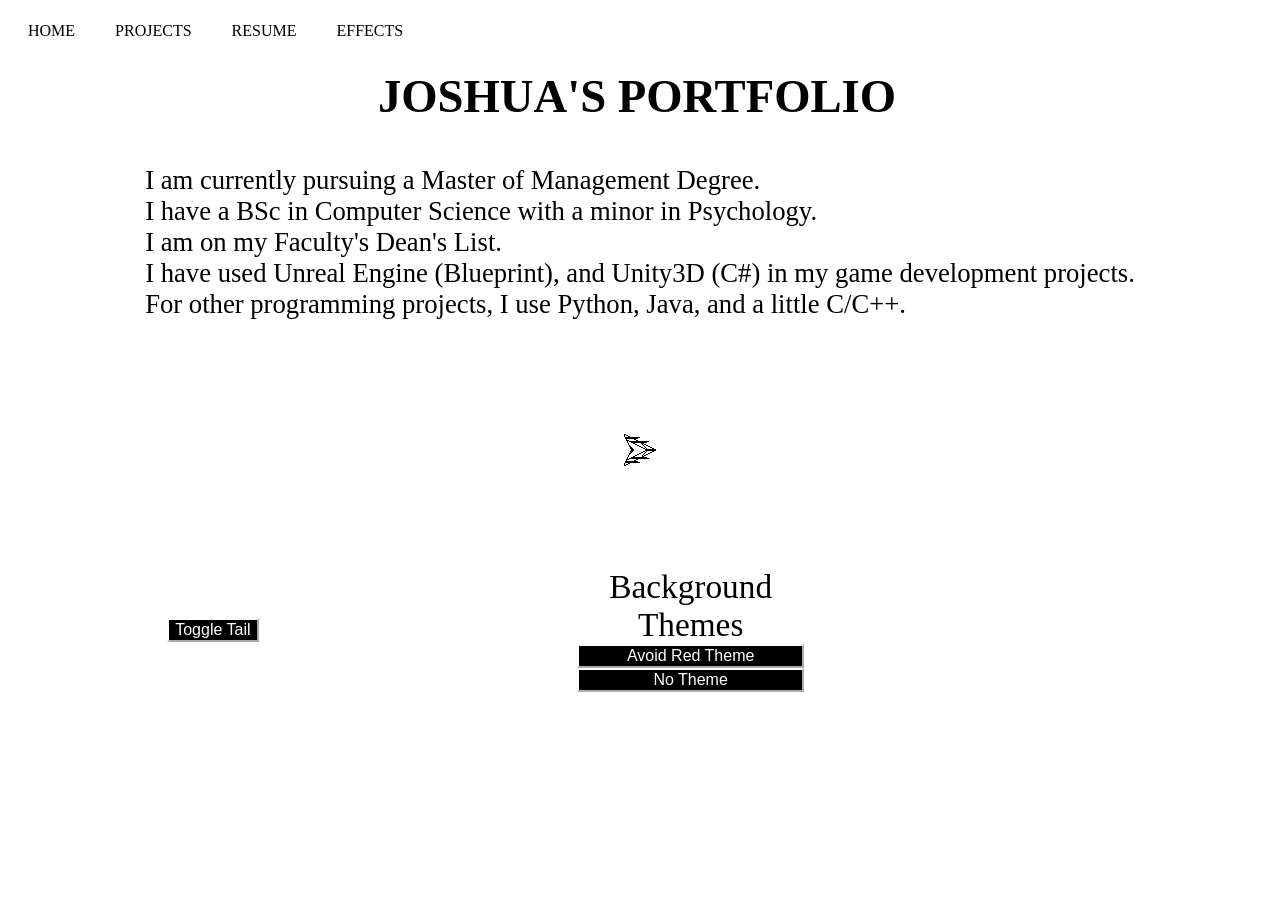
<file: index.html>
<!DOCTYPE html>
<html lang="en">

<head>
  <meta charset="UTF-8">
  <title>Portfolio</title>
  <link rel="stylesheet" href="styles.css">
  <link rel="icon" type="image/png" href="images/ship.png">
  <script src="script.js" defer></script>
</head>

<my-nav></my-nav>

<body>
  <h1 class="typetext">Joshua's Portfolio</h1>
  <row>
    <p class="about">
      I am currently pursuing a Master of Management Degree.<br>
      I have a BSc in Computer Science with a minor in Psychology.<br>
      I am on my Faculty's Dean's List.<br>
      I have used Unreal Engine (Blueprint), and Unity3D (C#) in my game development projects.<br>
      For other programming projects, I use Python, Java, and a little C/C++.<br><br><br><br><br><br><br><br></p>
  </row>
</body>

<my-footer></my-footer>

</html>
</file>
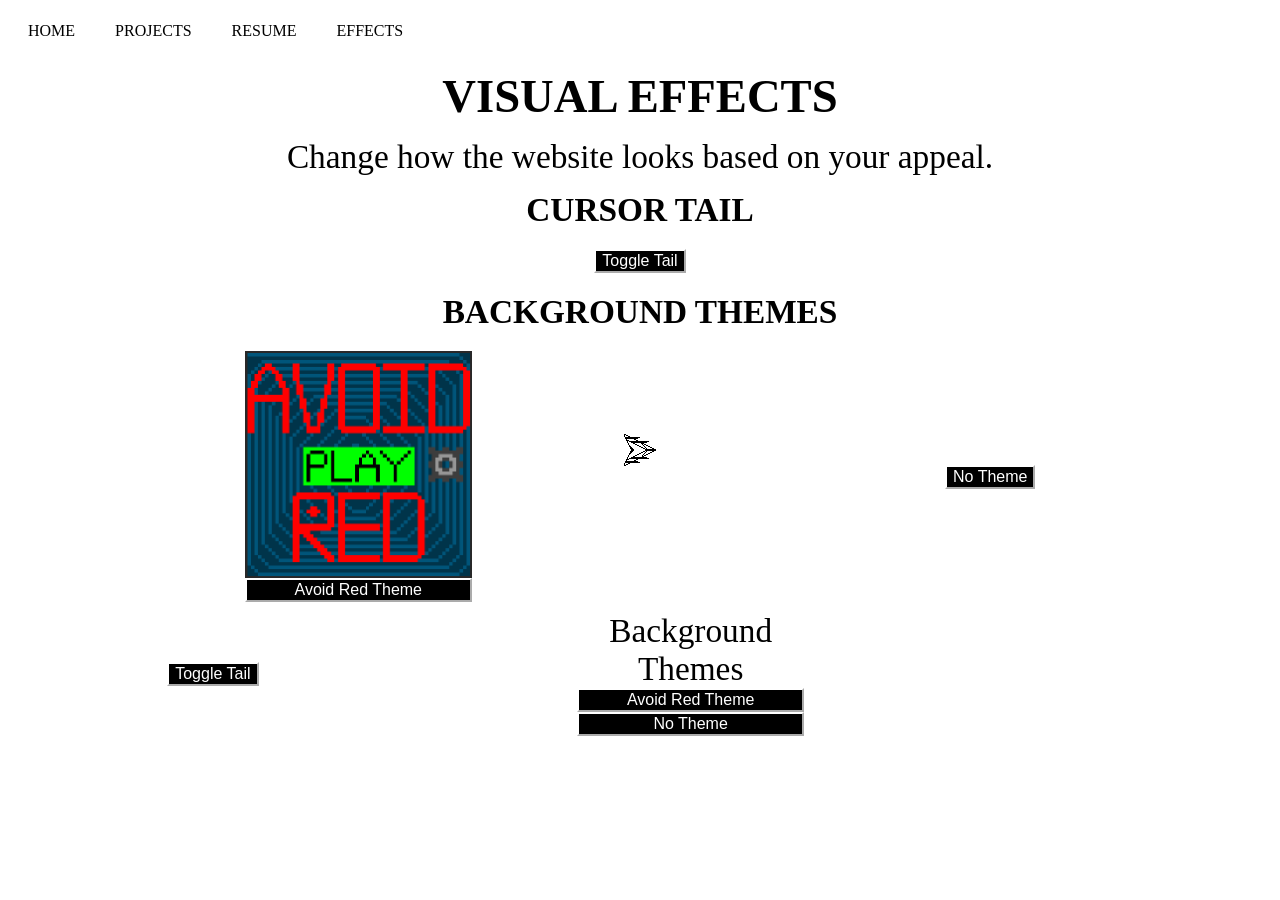
<file: effects.html>
<!DOCTYPE html>
<html lang="en">

<head>
    <meta charset="UTF-8">
    <title>Portfolio</title>
    <link rel="stylesheet" href="styles.css">
    <script src="script.js" defer></script>
    <link rel="icon" type="image/png" href="images/ship.png">
</head>

<my-nav></my-nav>

<body>
    <h1>Visual Effects</h1>
    <p class="text">Change how the website looks based on your appeal.</p>
    <h2>Cursor Tail</h2>
    <row>
        <column>
            <button id="toggleTailButton">Toggle Tail</button>
        </column>
    </row>
    <h2>Background Themes</h2>
    <row>
        <column>
            <img src="images/itch/avoidRedMain.png">
            <button onclick="setCurrentBackgroundTheme('avoidRed')">Avoid Red Theme</button>
        </column>
        <column>
            <button onclick="setCurrentBackgroundTheme('none')">No Theme</button>
        </column>
    </row>
</body>
<my-footer></my-footer>

</html>
</file>
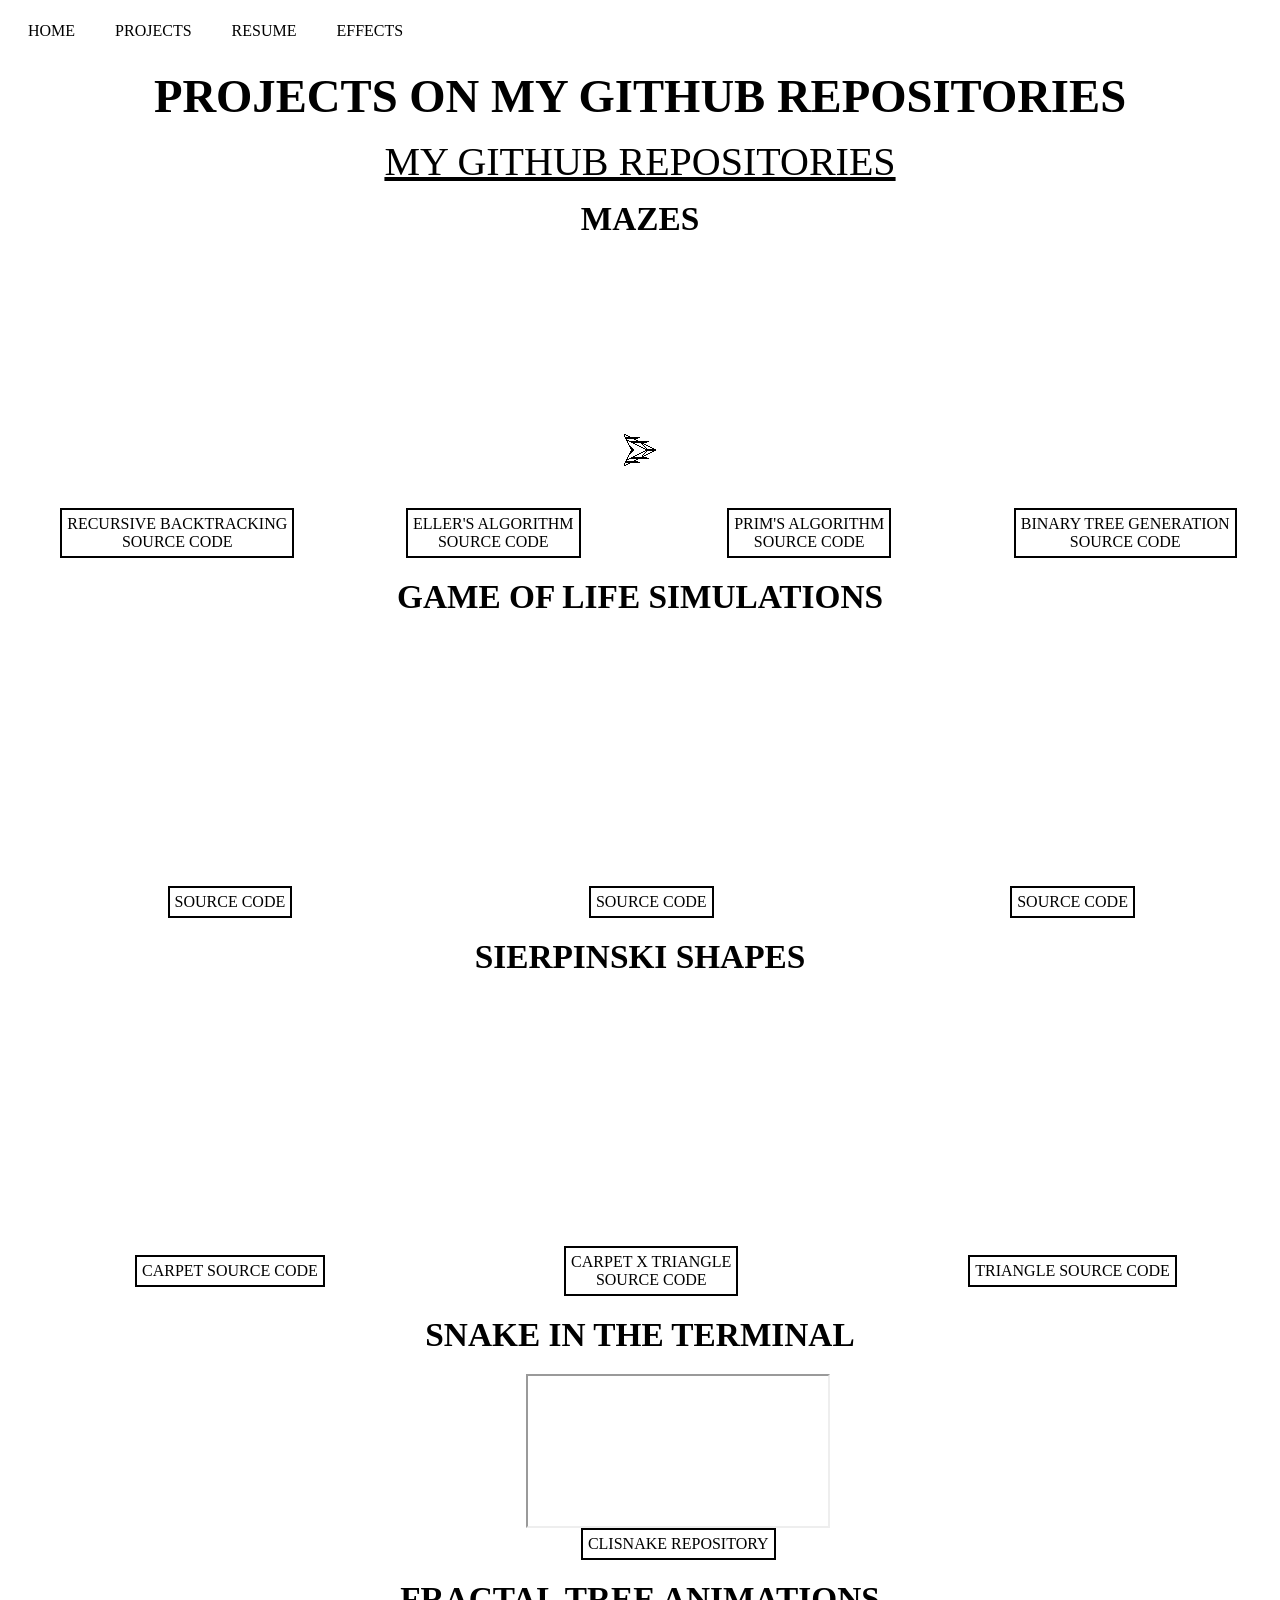
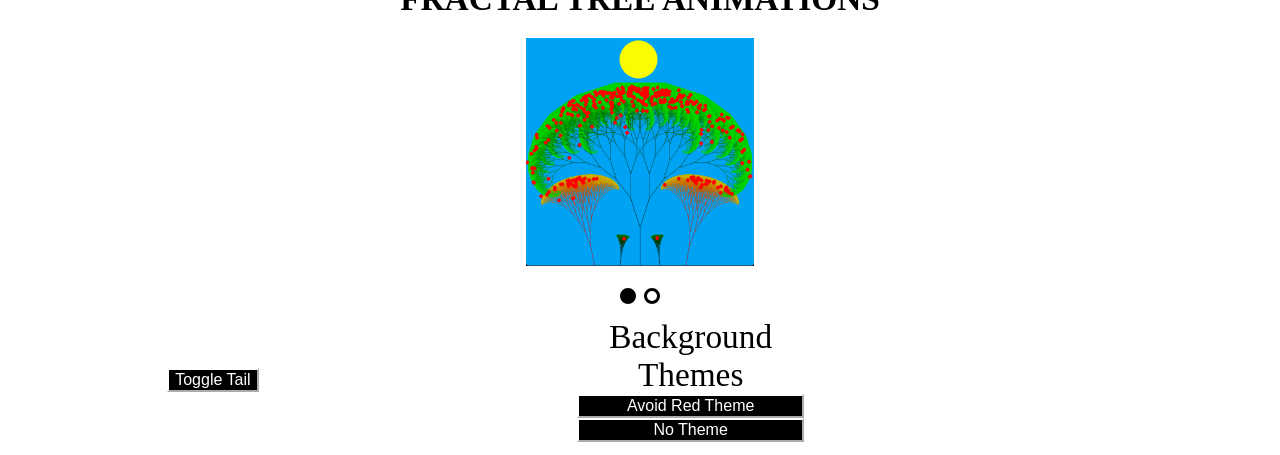
<file: github.html>
<!DOCTYPE html>
<html lang="en">

<head>
    <meta charset="UTF-8">
    <title>Github Projects</title>
    <link rel="stylesheet" href="styles.css">
    <script src="script.js" defer></script>
    <script src="githubScript.js" defer></script>
    <link rel="icon" type="image/png" href="images/ship.png">
</head>

<my-nav></my-nav>

<body>
    <h1>Projects on my Github repositories</h1>

    <a class="linkmain" href="https://github.com/joshua995?tab=repositories" target="_blank"
        rel="noopener noreferrer">My
        Github Repositories</a>

    <h2>Mazes</h2>
    <row>
        <column>
            <iframe class="square-video"
                src="https://www.youtube.com/embed/YtotI6yUwD4?autoplay=1&mute=1&loop=1&playlist=YtotI6yUwD4&controls=0&origin=https%3A%2F%2Fjoshua995.github.io"
                title="Recursive" allow="autoplay; encrypted-media">
            </iframe>
            <a class="link" href="https://github.com/joshua995/Mazes/blob/main/RecursiveBacktrackingVersion1.py"
                target="_blank" rel="noopener noreferrer">Recursive Backtracking<br>Source Code</a>
        </column>
        <column>
            <iframe class="square-video"
                src="https://www.youtube.com/embed/igqqzXtkLzI?autoplay=1&mute=1&loop=1&playlist=igqqzXtkLzI&controls=0&origin=https%3A%2F%2Fjoshua995.github.io"
                title="Ellers" allow="autoplay; encrypted-media">
            </iframe>
            <a class="link" href="https://github.com/joshua995/Mazes/blob/main/Ellers.py" target="_blank"
                rel="noopener noreferrer">Eller's Algorithm<br>Source Code</a>
        </column>
        <column>
            <iframe class="square-video"
                src="https://www.youtube.com/embed/M7OMS-4FCSc?autoplay=1&mute=1&loop=1&playlist=M7OMS-4FCSc&controls=0&origin=https%3A%2F%2Fjoshua995.github.io"
                title="Prims" allow="autoplay; encrypted-media">
            </iframe>
            <a class="link" href="https://github.com/joshua995/Mazes/blob/main/Prims.py" target="_blank"
                rel="noopener noreferrer">Prim's Algorithm<br>Source Code</a>
        </column>
        <column>
            <iframe class="square-video"
                src="https://www.youtube.com/embed/vV8_FvS1BXE?autoplay=1&mute=1&loop=1&playlist=vV8_FvS1BXE&controls=0&origin=https%3A%2F%2Fjoshua995.github.io"
                title="Binary Tree" allow="autoplay; encrypted-media">
            </iframe>
            <a class="link" href="https://github.com/joshua995/Mazes/blob/main/BinaryTreeGeneration.py" target="_blank"
                rel="noopener noreferrer">Binary Tree Generation<br>Source Code</a>
        </column>
    </row>

    <h2>Game of Life Simulations</h2>
    <row>
        <column>
            <iframe class="square-video"
                src="https://www.youtube.com/embed/22r9JoPzVbY?autoplay=1&mute=1&loop=1&playlist=22r9JoPzVbY&controls=0&origin=https%3A%2F%2Fjoshua995.github.io"
                title="GOL Rand" allow="autoplay; encrypted-media">
            </iframe>
            <a class="link" href="https://github.com/joshua995/GameOfLife/blob/main/RandomGameOfLife.py" target="_blank"
                rel="noopener noreferrer">Source Code</a>
        </column>
        <column>
            <iframe class="square-video"
                src="https://www.youtube.com/embed/DIICXiTvA4o?autoplay=1&mute=1&loop=1&playlist=DIICXiTvA4o&controls=0&origin=https%3A%2F%2Fjoshua995.github.io"
                title="GOL PCG" allow="autoplay; encrypted-media">
            </iframe>
            <a class="link" href="https://github.com/joshua995/GameOfLife/blob/main/ProceduralGenerated.py"
                target="_blank" rel="noopener noreferrer">Source Code</a>
        </column>
        <column>
            <iframe class="square-video"
                src="https://www.youtube.com/embed/JDAFXqrOrIU?autoplay=1&mute=1&loop=1&playlist=JDAFXqrOrIU&controls=0&origin=https%3A%2F%2Fjoshua995.github.io"
                title="GOL OOP" allow="autoplay; encrypted-media">
            </iframe>
            <a class="link" href="https://github.com/joshua995/GameOfLife/blob/main/ObjectOriented.py" target="_blank"
                rel="noopener noreferrer">Source Code</a>
        </column>
    </row>

    <h2>Sierpinski Shapes</h2>
    <row>
        <column>
            <iframe class="square-video"
                src="https://www.youtube.com/embed/zIIGOY1dvBM?autoplay=1&mute=1&loop=1&playlist=zIIGOY1dvBM&controls=0&origin=https%3A%2F%2Fjoshua995.github.io"
                title="Sierpinski Carpet" allow="autoplay; encrypted-media">
            </iframe>

            <a class="link" href="https://github.com/joshua995/SierpinskiShapes/blob/main/SierpinskiShapes/Carpet.py"
                target="_blank" rel="noopener noreferrer">Carpet Source Code</a>
        </column>
        <column>
            <iframe class="square-video"
                src="https://www.youtube.com/embed/bAtQtY567HQ?autoplay=1&mute=1&loop=1&playlist=bAtQtY567HQ&controls=0&origin=https%3A%2F%2Fjoshua995.github.io"
                title="Sierpinski CarpetxTriangle" allow="autoplay; encrypted-media">
            </iframe>
            <a class="link"
                href="https://github.com/joshua995/SierpinskiShapes/blob/main/SierpinskiShapes/CarpetXTriangle.py"
                target="_blank" rel="noopener noreferrer">Carpet X Triangle<br>Source Code</a>
        </column>
        <column>
            <iframe class="square-video"
                src="https://www.youtube.com/embed/1y7zXcpdyPk?autoplay=1&mute=1&loop=1&playlist=1y7zXcpdyPk&controls=0&origin=https%3A%2F%2Fjoshua995.github.io"
                title="Sierpinski Triangle" allow="autoplay; encrypted-media">
            </iframe>

            <a class="link" href="https://github.com/joshua995/SierpinskiShapes/blob/main/SierpinskiShapes/Triangle.py"
                target="_blank" rel="noopener noreferrer">Triangle Source Code</a>
        </column>
    </row>

    <h2>Snake in the Terminal</h2>
    <row>
        <column>
            <iframe class="snake"
                src="https://www.youtube.com/embed/trAX6ngxJ9Y?autoplay=1&mute=1&loop=1&playlist=trAX6ngxJ9Y&controls=1"
                title="Terminal Snake" allow="autoplay; encrypted-media" allowfullscreen>
            </iframe>

            <a class="link" href="https://github.com/joshua995/CLISnake-ASCII-" target="_blank"
                rel="noopener noreferrer">CLISnake Repository</a>
        </column>
    </row>
    <h2>Fractal Tree Animations</h2>
    <row>
        <column>
            <div class="slideshow-container">
                <div class="fractalTreeSlides fade">
                    <a href="https://github.com/joshua995/FractalTreeAnimation/blob/main/Tree.py" target="_blank"
                        rel="noopener noreferrer">
                        <img src="images/fractalAnimations/tree.png" style="width:100%">
                    </a>
                </div>
                <div class="fractalTreeSlides fade">
                    <a href="https://github.com/joshua995/FractalTreeAnimation/blob/main/ProceduralGeneration.py"
                        target="_blank" rel="noopener noreferrer">
                        <img src="images/fractalAnimations/multipleTrees.png" style="width:100%">
                    </a>
                </div>
            </div>
            <br>
            <div style="text-align:center">
                <span class="dot"></span>
                <span class="dot"></span>
            </div>
        </column>
    </row>
</body>
<my-footer></my-footer>

</html>
</file>
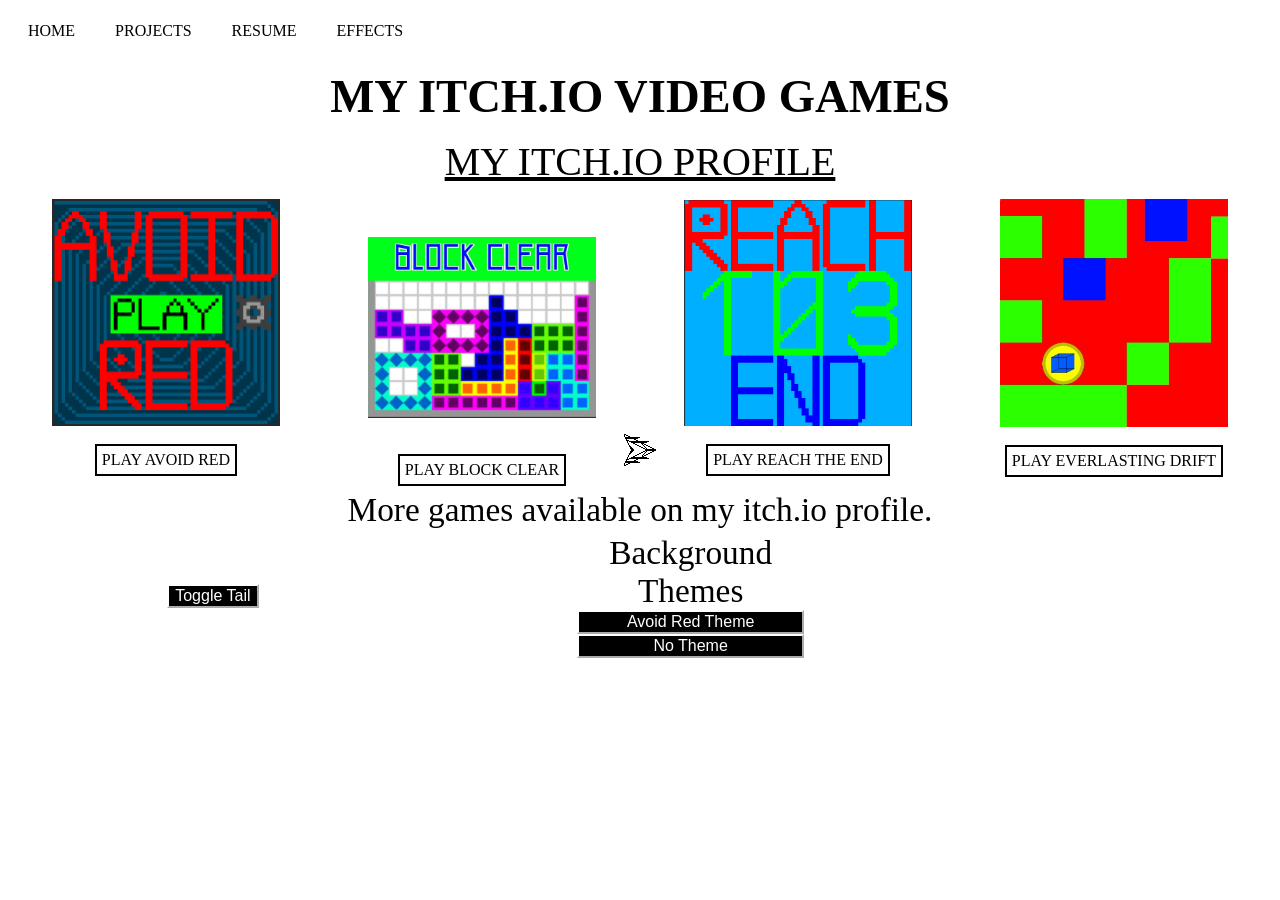
<file: itchio.html>
<!DOCTYPE html>
<html lang="en">

<head>
    <meta charset="UTF-8">
    <title>Itch.io Projects</title>
    <link rel="stylesheet" href="styles.css">
    <script src="script.js" defer></script>
    <link rel="icon" type="image/png" href="images/ship.png">
</head>

<my-nav></my-nav>

<body>
    <h1>My Itch.io Video Games</h1>
    <a class="linkmain" href="https://jl995.itch.io/" target="_blank" rel="noopener noreferrer">My Itch.io Profile</a>
    <row>
        <column>
            <img src="images/itch/avoidRedMain.png" alt="Avoid Red">
            <p class="tooltip">AVOID all the RED objects.</p>
            <a class="link" href="https://jl995.itch.io/avoid-red" target="_blank" rel="noopener noreferrer">Play Avoid
                Red</a>
        </column>
        <column>
            <img src="images/itch/blockClearMain.png" alt="Block Clear">
            <p class="tooltip">Clear Blocks to get a new high score.</p>
            <a class="link" href="https://jl995.itch.io/block-clear" target="_blank" rel="noopener noreferrer">Play
                Block Clear</a>
        </column>
        <column>
            <img src="images/itch/reachTheEndMain.png" alt="Reach The End">
            <p class="tooltip">Teleport to collect coins.</p>
            <a class="link" href="https://jl995.itch.io/reach-the-end" target="_blank" rel="noopener noreferrer">Play
                Reach
                The End</a>
        </column>
        <column>
            <img src="images/itch/everlastDriftMain.jpg" alt="Everlasting Drift">
            <p class="tooltip">Try and stay on the screen.</p>
            <a class="link" href="https://jl995.itch.io/everlasting-drift" target="_blank"
                rel="noopener noreferrer">Play Everlasting Drift</a>
        </column>
    </row>
    <p class="text"> More games available on my itch.io profile.</p>
</body>

<my-footer></my-footer>

</html>
</file>
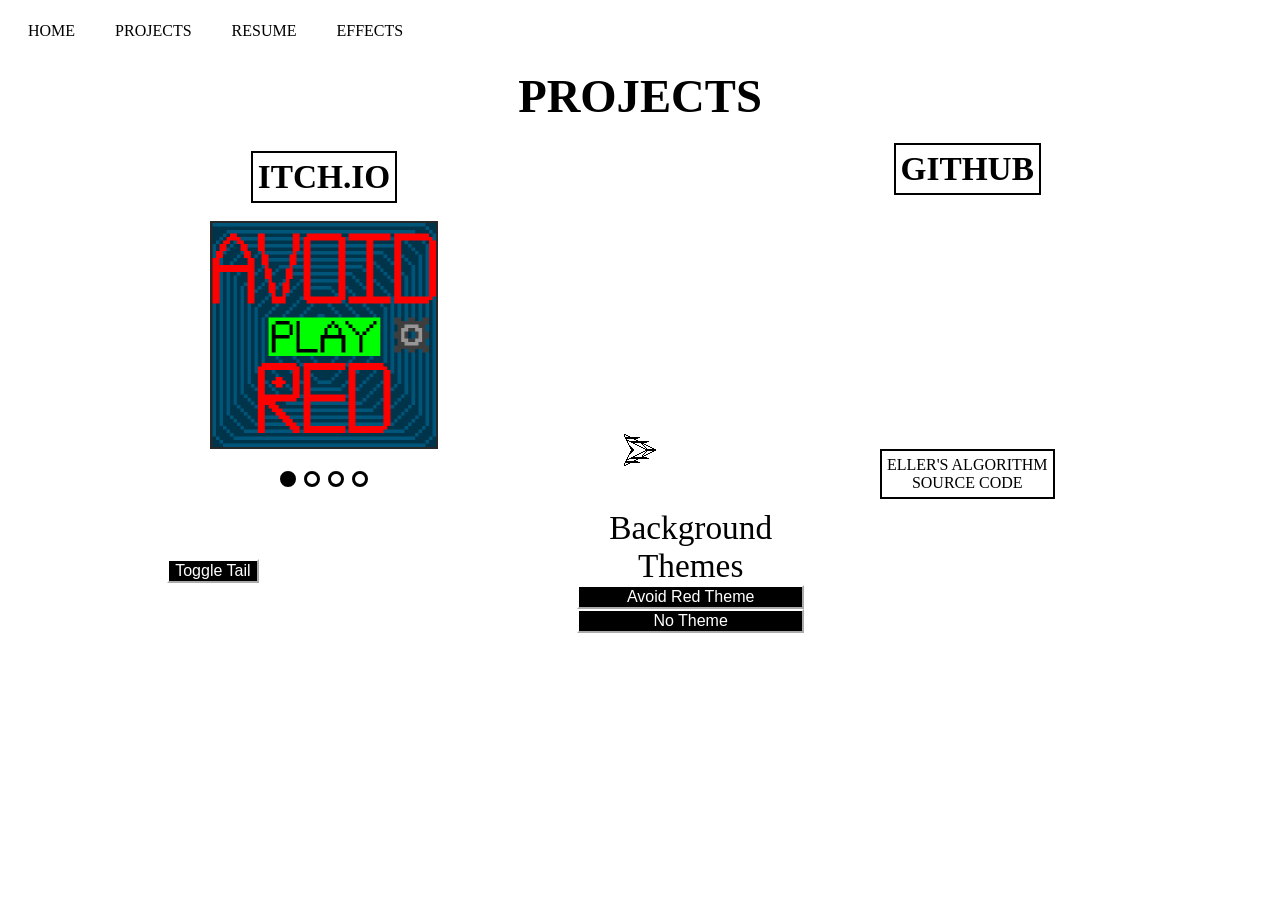
<file: projectsPage.html>
<!DOCTYPE html>

<html lang="en">

<head>
  <meta charset="UTF-8">
  <title>Projects</title>
  <link rel="stylesheet" href="styles.css">
  <script src="script.js" defer></script>
  <script src="projectScript.js" defer></script>
  <link rel="icon" type="image/png" href="images/ship.png">
</head>

<my-nav></my-nav>

<body>
  <h1>Projects</h1>
  <row>
    <column>
      <a href="itchio.html">
        <h2 class="link">Itch.io</h2>
      </a>
      <br>
      <div class="slideshow-container">
        <div class="itchSlides fade">
          <a href="https://jl995.itch.io/avoid-red" target="_blank" rel="noopener noreferrer">
            <img src="images/itch/avoidRedMain.png">
          </a>
        </div>
        <div class="itchSlides fade">
          <a href="https://jl995.itch.io/block-clear" target="_blank" rel="noopener noreferrer">
            <img src="images/itch/blockClearMain.png">
          </a>
        </div>
        <div class="itchSlides fade">
          <a href="https://jl995.itch.io/reach-the-end" target="_blank" rel="noopener noreferrer">
            <img src="images/itch/reachTheEndMain.png">
          </a>
        </div>
        <div class="itchSlides fade">
          <a href="https://jl995.itch.io/everlasting-drift" target="_blank" rel="noopener noreferrer">
            <img src="images/itch/everlastDriftMain.jpg">
          </a>
        </div>
      </div>
      <br>
      <div style="text-align:center">
        <span class="dot"></span>
        <span class="dot"></span>
        <span class="dot"></span>
        <span class="dot"></span>
      </div>
    </column>
    <column>
      <a href="github.html">
        <h2 class="link">Github</h2>
      </a>
      <div class="gitslideshow-container">
        <div class="gitSlides fade">
          <iframe class="square-video"
            src="https://www.youtube.com/embed/YtotI6yUwD4?autoplay=1&mute=1&loop=1&playlist=YtotI6yUwD4&controls=0&origin=https%3A%2F%2Fjoshua995.github.io"
            title="Recursive" allow="autoplay; encrypted-media">
          </iframe>
          <a class="link" href="https://github.com/joshua995/Mazes/blob/main/RecursiveBacktrackingVersion1.py"
            target="_blank" rel="noopener noreferrer">Recursive Backtracking<br>Source Code</a>
        </div>
        <div class="gitSlides fade">
          <iframe class="square-video"
            src="https://www.youtube.com/embed/igqqzXtkLzI?autoplay=1&mute=1&loop=1&playlist=igqqzXtkLzI&controls=0&origin=https%3A%2F%2Fjoshua995.github.io"
            title="Ellers" allow="autoplay; encrypted-media">
          </iframe>
          <a class="link" href="https://github.com/joshua995/Mazes/blob/main/Ellers.py" target="_blank"
            rel="noopener noreferrer">Eller's Algorithm<br>Source Code</a>
        </div>
        <div class="gitSlides fade">
          <iframe class="square-video"
            src="https://www.youtube.com/embed/M7OMS-4FCSc?autoplay=1&mute=1&loop=1&playlist=M7OMS-4FCSc&controls=0&origin=https%3A%2F%2Fjoshua995.github.io"
            title="Prims" allow="autoplay; encrypted-media">
          </iframe>
          <a class="link" href="https://github.com/joshua995/Mazes/blob/main/Prims.py" target="_blank"
            rel="noopener noreferrer">Prim's Algorithm<br>Source Code</a>
        </div>
        <div class="gitSlides fade">
          <iframe class="square-video"
            src="https://www.youtube.com/embed/22r9JoPzVbY?autoplay=1&mute=1&loop=1&playlist=22r9JoPzVbY&controls=0&origin=https%3A%2F%2Fjoshua995.github.io"
            title="GOL Rand" allow="autoplay; encrypted-media">
          </iframe>
          <a class="link" href="https://github.com/joshua995/GameOfLife/blob/main/RandomGameOfLife.py" target="_blank"
            rel="noopener noreferrer">Game Of Life<br>Source Code</a>
        </div>
        <div class="gitSlides fade">
          <iframe class="square-video"
            src="https://www.youtube.com/embed/DIICXiTvA4o?autoplay=1&mute=1&loop=1&playlist=DIICXiTvA4o&controls=0&origin=https%3A%2F%2Fjoshua995.github.io"
            title="GOL PCG" allow="autoplay; encrypted-media">
          </iframe>
          <a class="link" href="https://github.com/joshua995/GameOfLife/blob/main/ProceduralGenerated.py"
            target="_blank" rel="noopener noreferrer">Game Of Life<br>Source Code</a>
        </div>
        <div class="gitSlides fade">
          <iframe class="square-video"
            src="https://www.youtube.com/embed/JDAFXqrOrIU?autoplay=1&mute=1&loop=1&playlist=JDAFXqrOrIU&controls=0&origin=https%3A%2F%2Fjoshua995.github.io"
            title="GOL OOP" allow="autoplay; encrypted-media">
          </iframe>
          <a class="link" href="https://github.com/joshua995/GameOfLife/blob/main/ObjectOriented.py" target="_blank"
            rel="noopener noreferrer">Game Of Life<br>Source Code</a>
        </div>
        <div class="gitSlides fade">
          <iframe class="square-video"
            src="https://www.youtube.com/embed/zIIGOY1dvBM?autoplay=1&mute=1&loop=1&playlist=zIIGOY1dvBM&controls=0&origin=https%3A%2F%2Fjoshua995.github.io"
            title="Sierpinski Carpet" allow="autoplay; encrypted-media">
          </iframe>
          <a class="link" href="https://github.com/joshua995/SierpinskiShapes/blob/main/SierpinskiShapes/Carpet.py"
            target="_blank" rel="noopener noreferrer">Sierpinski Carpet<br>Source Code</a>
        </div>
        <div class="gitSlides fade">
          <iframe class="square-video"
            src="https://www.youtube.com/embed/1y7zXcpdyPk?autoplay=1&mute=1&loop=1&playlist=1y7zXcpdyPk&controls=0&origin=https%3A%2F%2Fjoshua995.github.io"
            title="Sierpinski Triangle" allow="autoplay; encrypted-media">
          </iframe>
          <a class="link" href="https://github.com/joshua995/SierpinskiShapes/blob/main/SierpinskiShapes/Triangle.py"
            target="_blank" rel="noopener noreferrer">Sierpinski Triangle<br>Source Code</a>
        </div>
        <div class="gitSlides fade">
          <iframe class="square-video"
            src="https://www.youtube.com/embed/bAtQtY567HQ?autoplay=1&mute=1&loop=1&playlist=bAtQtY567HQ&controls=0&origin=https%3A%2F%2Fjoshua995.github.io"
            title="Sierpinski CarpetxTriangle" allow="autoplay; encrypted-media">
          </iframe>
          <a class="link"
            href="https://github.com/joshua995/SierpinskiShapes/blob/main/SierpinskiShapes/CarpetXTriangle.py"
            target="_blank" rel="noopener noreferrer">Sierpinski Carpet X Triangle<br>Source Code</a>
        </div>
        <div class="gitSlides fade">
          <iframe class="snake"
            src="https://www.youtube.com/embed/trAX6ngxJ9Y?autoplay=1&mute=1&loop=1&playlist=trAX6ngxJ9Y&controls=1"
            title="Terminal Snake" allow="autoplay; encrypted-media" allowfullscreen>
          </iframe>
          <a class="link" href="https://github.com/joshua995/CLISnake-ASCII-" target="_blank"
            rel="noopener noreferrer">CLISnake Repository</a>
        </div>
        <div class="gitSlides fade">
          <img src="images/fractalAnimations/tree.png" style="width:100%">
          <a class="link" href="https://github.com/joshua995/FractalTreeAnimation/blob/main/Tree.py" target="_blank"
            rel="noopener noreferrer">Fractal Tree Animation<br>Source Code</a>
        </div>
        <div class="gitSlides fade">
          <img src="images/fractalAnimations/multipleTrees.png" style="width:100%">
          <a class="link" href="https://github.com/joshua995/FractalTreeAnimation/blob/main/ProceduralGeneration.py"
            target="_blank" rel="noopener noreferrer">Fractal Tree Animation<br>Procedural Land Generation<br>Source
            Code</a>
        </div>
      </div>
    </column>
  </row>

</body>

</html>
<my-footer></my-footer>
</file>
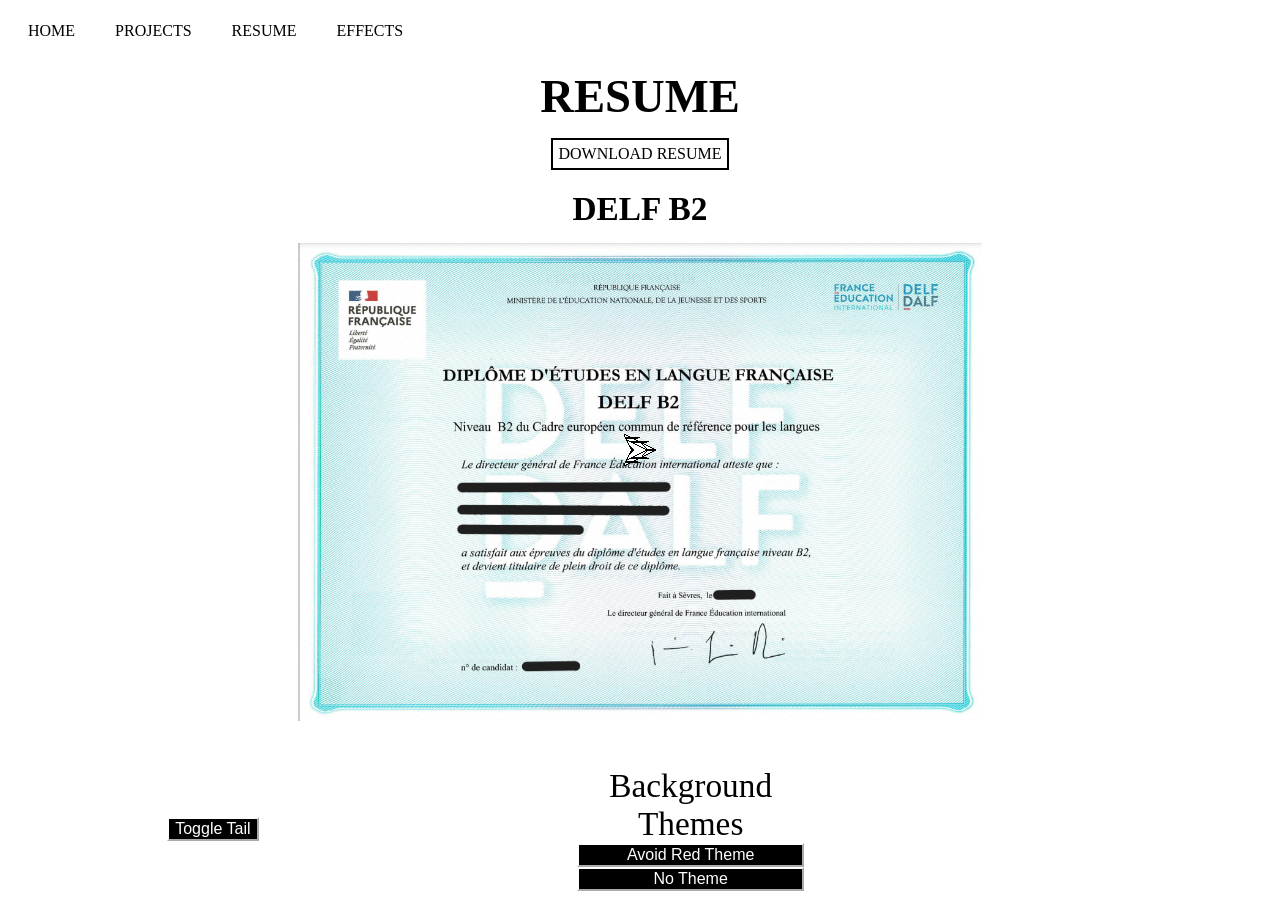
<file: resume.html>
<!DOCTYPE html>
<html lang="en">

<head>
    <meta charset="UTF-8">
    <title>Resume</title>
    <link rel="stylesheet" href="styles.css">
    <script src="script.js" defer></script>
    <link rel="icon" type="image/png" href="images/ship.png">
</head>

<my-nav></my-nav>

<body>
    <h1>Resume</h1>
    <a class="link" href="files/Resume.pdf" target="_blank" rel="noopener noreferrer">Download Resume</a>
    <column class="delf">
        <h2>DELF B2</h2>
        <img src="images/DELFB2Redacted.png" alt="DELF B2 Certificate">
        <p class="tooltip">Contact me if you need an unredacted version.</p>
    </column>
</body>

</html>
<my-footer></my-footer>
</file>
<file: styles.css>
:root {
    --backgroundColor: #00557a;
    --textColor: lightblue;
}

a {
    text-decoration: none;
    margin: auto;
}

p {
    color: var(--textColor);
    background-color: var(--backgroundColor);
    width: fit-content;
    font-size: 12pt;
}

.about {
    color: var(--textColor);
    background-color: var(--backgroundColor);
    width: fit-content;
    font-size: 20pt;
    text-align: left;
}

body {
    background-size: contain;
    background-position: center;
    background-repeat: repeat;
    background-attachment: fixed;
    background-color: var(--backgroundColor);
}

nav {
    position: sticky;
    top: 0;
    z-index: 9999;
    text-transform: uppercase;
}

nav ul {
    list-style-type: none;
    margin: 0;
    padding: 0;
    display: flex;
    background-color: var(--backgroundColor);
}

nav li a {
    display: block;
    color: var(--textColor);
    text-align: center;
    padding: 14px 20px;
    text-decoration: none;
}

/* Change color on hover */
nav li a:hover {
    color: var(--backgroundColor);
    background-color: var(--textColor);
}

/* Hide dropdown by default */
.dropdown-content {
    display: none;
}

/* Show dropdown on hover */
.dropdown:hover .dropdown-content {
    display: block;
}

h1 {
    color: var(--textColor);
    width: fit-content;
    height: auto;
    background-color: var(--backgroundColor);
    font-size: 35pt;
    text-align: center;
    text-transform: uppercase;
    padding: 15px;
    margin: auto;
}

h2 {
    color: var(--textColor);
    width: fit-content;
    height: auto;
    background-color: var(--backgroundColor);
    font-size: 25pt;
    text-align: center;
    text-transform: uppercase;
    padding: 15px;
    margin: auto;
}

.resume {
    color: var(--textColor);
    width: fit-content;
    height: auto;
    background-color: var(--backgroundColor);
    font-size: 15pt;
    text-transform: uppercase;
    padding: 0px;
}

.link {
    display: block;
    width: fit-content;
    padding: 5px;
    text-align: center;
    text-transform: uppercase;
    color: var(--textColor);
    text-decoration: none;
    background-color: var(--backgroundColor);
    margin: auto;
    border: 2px solid var(--textColor);
}

.link:hover {
    color: var(--backgroundColor);
    background-color: var(--textColor);
}

.linkmain {
    display: block;
    width: fit-content;
    margin: auto;
    font-size: 30pt;
    text-align: center;
    text-transform: uppercase;
    text-decoration: underline;
    color: var(--textColor);

}

.linkmain:hover {
    color: var(--backgroundColor);
    width: fit-content;
    background-color: var(--textColor);
    margin: auto;
}

row {
    display: flex;
    flex-wrap: wrap;
    justify-content: center;
    align-items: flex-end;
    margin: auto;
}

column {
    display: grid;
    flex: none;
    max-width: 18%;
    padding: 5px;
    margin: auto;
}

/*resume*/
rowR {
    display: flex;
    flex-wrap: wrap;
}

columnR {
    display: grid;
    flex: none;
    max-width: 100%;
    padding: 5px;
    margin: auto;
}

column img {
    width: 100%;
    height: auto;
    margin: auto;
}

column video {
    width: 100%;
    height: auto;
    margin: auto;
}

column video .snake {
    width: 300%;
}

column .square-video {
    width: 250px;
    height: 250px;
    border: none;
}

.delf img {
    position: relative;
    width: 300%;
    height: auto;
    margin: auto;
    left: 50%;
    transform: translateX(-50%);
}

column img:hover~.tooltip {
    position: relative;
    opacity: 1;
}

.tooltip {
    display: flex;
    white-space: normal;
    max-width: fit-content;
    white-space: normal;
    text-align: center;
    word-wrap: break-word;
    overflow-wrap: break-word;
    top: 0;
    left: 0;
    right: 0;
    bottom: 0;
    opacity: 0;
    pointer-events: none;
    margin: auto;
}

.text {
    text-align: center;
    font-size: 25pt;
    width: fit-content;
    margin: auto;
}

.typetext {
    text-align: center;
    font-size: 35pt;
    width: fit-content;
    overflow: hidden;
    white-space: nowrap;
    border-right: 5pt solid var(--textColor);
    animation:
        typing 2s steps(18, end) forwards,
        blink-caret 0.5s step-end 1 forwards;
    margin: auto;
}

@keyframes typing {
    from {
        width: 0;
    }

    to {
        width: 50%;
    }
}

@keyframes blink-caret {

    from,
    to {
        border-color: transparent;
    }

    50% {
        border-color: var(--textColor);
    }

    100% {
        border-color: transparent;
    }
}

.smoke {
    position: absolute;
    width: 20px;
    height: 20px;
    background: radial-gradient(circle, rgba(200, 200, 200, 0.6) 0%, rgba(200, 200, 200, 0) 70%);
    border-radius: 50%;
    pointer-events: none;
    animation: fadeOut .2s linear forwards;
}

@keyframes fadeOut {
    to {
        transform: scale(3);
        opacity: 0;
    }
}

.slideshow-container {
    max-width: 450px;
    position: relative;
    margin: auto;
}

.captiontext {
    color: var(--backgroundColor);
    font-size: 15px;
    padding: 8px 12px;
    position: absolute;
    bottom: 8px;
    width: 100%;
    text-align: center;
}

.numbertext {
    color: var(--backgroundColor);
    font-size: 12px;
    padding: 8px 12px;
    position: absolute;
    top: 0;
}

.dot {
    height: 10px;
    width: 10px;
    margin: 0 2px;
    background-color: var(--backgroundColor);
    border-radius: 50%;
    border-style: solid;
    border-color: var(--textColor);
    display: inline-block;
    transition: background-color 0.6s ease;
}

.active {
    background-color: var(--textColor);
}

.fade {
    animation-name: fade;
}

@keyframes fade {
    from {
        opacity: .4
    }

    to {
        opacity: 1
    }
}

/* On smaller screens, decrease text size */
@media only screen and (max-width: 300px) {
    .text {
        font-size: 11px
    }
}

img {
    width: 150px;
    transition: transform 0.05s linear;
    transform-origin: center center;
}

#follow {
    position: absolute;
    width: 32px;
    pointer-events: none;
    transform: translate(-50%, -50%);
    z-index: 9999;
}

button {
    background-color: var(--textColor);
    border-color: var(--backgroundColor);
    color: var(--backgroundColor);
    font-size: 12pt;
}

button:hover {
    background-color: var(--backgroundColor);
    border-color: var(--textColor);
    color: var(--textColor);
}

footer {
    border-color: var(--textColor);
    color: none;
    padding: fit-content;
}

.project {
    position: relative;
}
</file>
